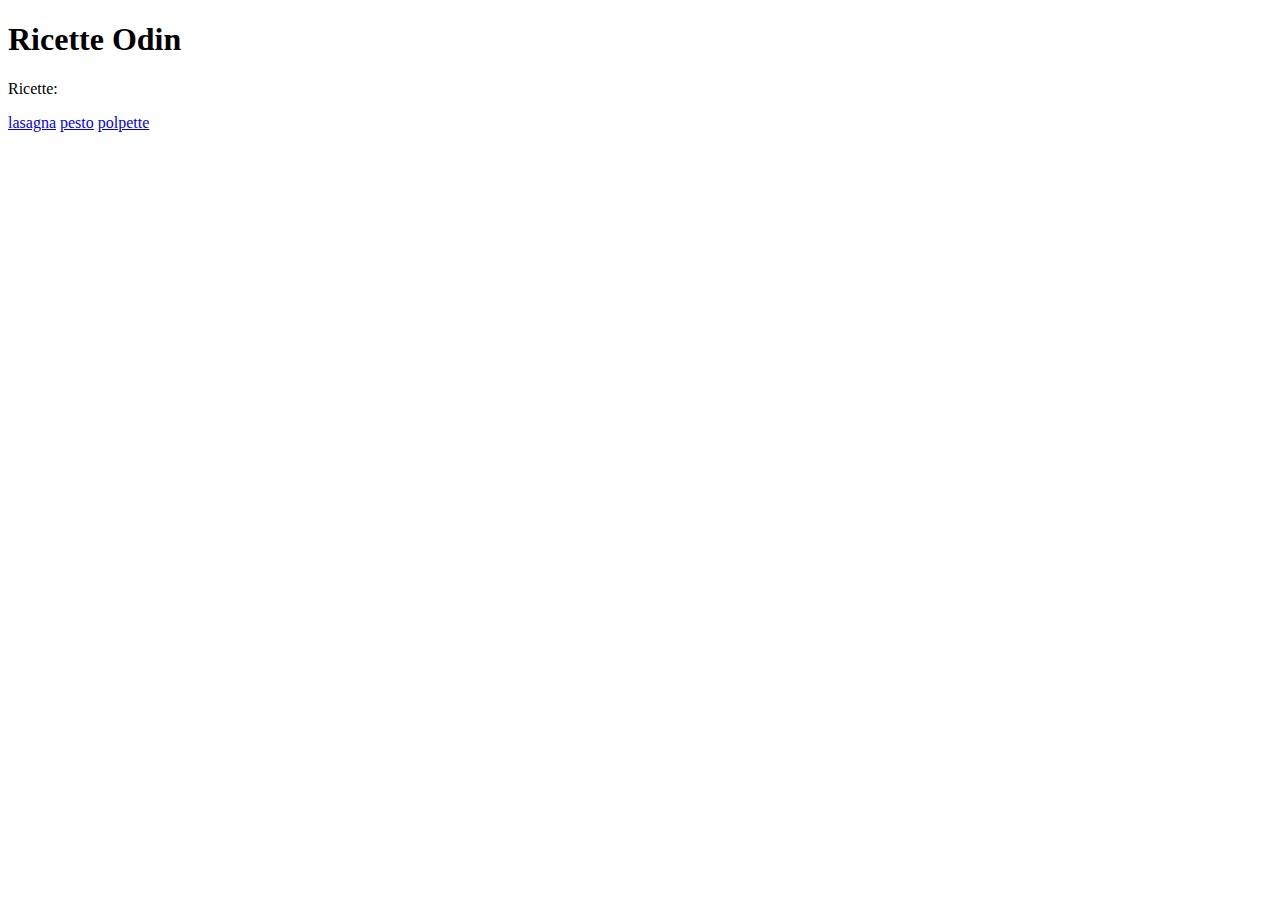
<file: index.html>
<!DOCTYPE html>
<html lang="en">
<head>
    <meta charset="UTF-8">
    <meta name="viewport" content="width=device-width, initial-scale=1.0">
    <title>Ricette Odin</title>
</head>
<body>
    <h1>Ricette Odin</h1>

    <p>Ricette:</p>
    <a href="recipes/lasagna.html">lasagna</a>
    <a href="recipes/pesto.html">pesto</a>
    <a href="recipes/polpette.html">polpette</a>
</body>
</html>
</file>
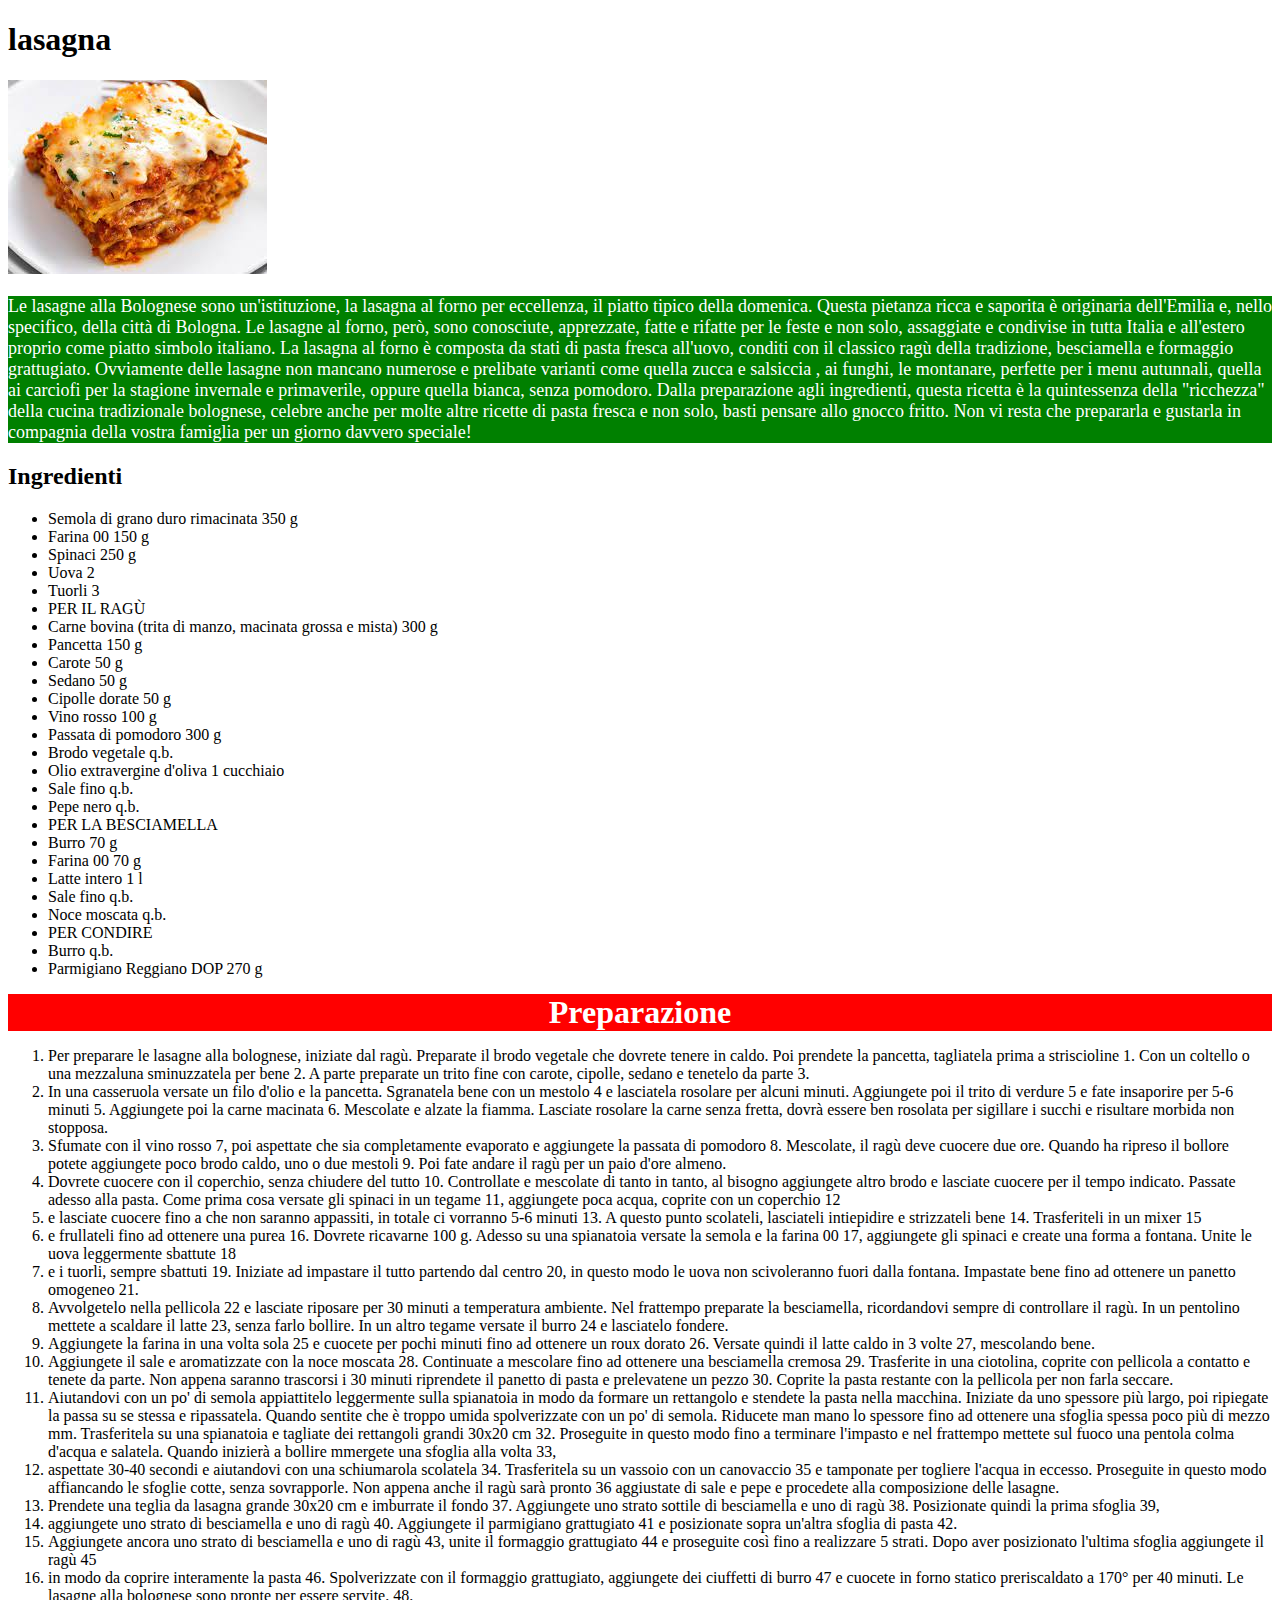
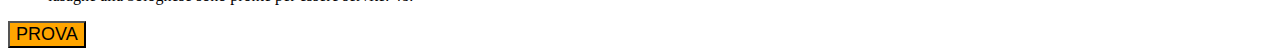
<file: recipes/lasagna.html>
<!DOCTYPE html>
<html lang="en">
<head>
    <meta charset="UTF-8">
    <meta name="viewport" content="width=device-width, initial-scale=1.0">
    <title>lasagna</title>
    <link rel="stylesheet" href="style.css" />
</head>
<body>
    <h1>lasagna</h1>

    <img src="../img/lasagna.jpeg" alt="lasagna">
    
    <p>Le lasagne alla Bolognese sono un'istituzione, la lasagna al forno per eccellenza,
        il piatto tipico della domenica. Questa pietanza ricca e saporita è originaria
        dell'Emilia e, nello specifico, della città di Bologna. Le lasagne al forno,
        però, sono conosciute, apprezzate, fatte e rifatte per le feste e non solo,
        assaggiate e condivise in tutta Italia e all'estero proprio come piatto
        simbolo italiano. La lasagna al forno è composta da stati di pasta fresca all'uovo,
        conditi con il classico ragù della tradizione, besciamella e formaggio grattugiato.
        Ovviamente delle lasagne non mancano numerose e prelibate varianti come quella zucca
        e salsiccia , ai funghi, le montanare, perfette per i menu autunnali, quella ai
        carciofi per la stagione invernale e primaverile, oppure quella bianca, senza pomodoro.
        Dalla preparazione agli ingredienti, questa ricetta è la quintessenza della "ricchezza"
        della cucina tradizionale bolognese, celebre anche per molte altre ricette di pasta
        fresca e non solo, basti pensare allo gnocco fritto. Non vi resta che prepararla e
        gustarla in compagnia della vostra famiglia per un giorno davvero speciale! </p>
    
    <h2>Ingredienti</h2>
    <ul>
        <li>Semola di grano duro rimacinata 350 g</li>
        <li>Farina 00 150 g</li>
        <li>Spinaci 250 g</li>
        <li>Uova 2</li>
        <li>Tuorli 3</li>
        <li>PER IL RAGÙ</li>
        <li>Carne bovina (trita di manzo, macinata grossa e mista) 300 g</li>
        <li>Pancetta 150 g</li>
        <li>Carote 50 g</li>
        <li>Sedano 50 g</li>
        <li>Cipolle dorate 50 g</li>
        <li>Vino rosso 100 g</li>
        <li>Passata di pomodoro 300 g</li>
        <li>Brodo vegetale q.b.</li>
        <li>Olio extravergine d'oliva 1 cucchiaio</li>
        <li>Sale fino q.b.</li>
        <li>Pepe nero q.b.</li>
        <li>PER LA BESCIAMELLA</li>
        <li>Burro 70 g</li>
        <li>Farina 00 70 g</li>
        <li>Latte intero 1 l</li>
        <li>Sale fino q.b.</li>
        <li>Noce moscata q.b.</li>
        <li>PER CONDIRE</li>
        <li>Burro q.b.</li>
        <li>Parmigiano Reggiano DOP 270 g</li>
    </ul>
    
    <div>Preparazione</div>
    <ol>
        <li>Per preparare le lasagne alla bolognese, iniziate dal ragù. Preparate il brodo vegetale che dovrete tenere in caldo. Poi prendete la pancetta, tagliatela prima a striscioline 1. Con un coltello o una mezzaluna sminuzzatela per bene 2. A parte preparate un trito fine con carote, cipolle, sedano e tenetelo da parte 3. </li>
        <li>In una casseruola versate un filo d'olio e la pancetta. Sgranatela bene con un mestolo 4 e lasciatela rosolare per alcuni minuti. Aggiungete poi il trito di verdure 5 e fate insaporire per 5-6 minuti 5. Aggiungete poi la carne macinata 6. Mescolate e alzate la fiamma. Lasciate rosolare la carne senza fretta, dovrà essere ben rosolata per sigillare i succhi e risultare morbida non stopposa.</li>
        <li>Sfumate con il vino rosso 7, poi aspettate che sia completamente evaporato e aggiungete la passata di pomodoro 8. Mescolate, il ragù deve cuocere due ore. Quando ha ripreso il bollore potete aggiungete poco brodo caldo, uno o due mestoli 9. Poi fate andare il ragù per un paio d'ore almeno.</li>
        <li>Dovrete cuocere con il coperchio, senza chiudere del tutto 10. Controllate e mescolate di tanto in tanto, al bisogno aggiungete altro brodo e lasciate cuocere per il tempo indicato. Passate adesso alla pasta. Come prima cosa versate gli spinaci in un tegame 11, aggiungete poca acqua, coprite con un coperchio 12 </li>
        <li>e lasciate cuocere fino a che non saranno appassiti, in totale ci vorranno 5-6 minuti 13. A questo punto scolateli, lasciateli intiepidire e strizzateli bene 14. Trasferiteli in un mixer 15</li>
        <li>e frullateli fino ad ottenere una purea 16. Dovrete ricavarne 100 g. Adesso su una spianatoia versate la semola e la farina 00 17, aggiungete gli spinaci e create una forma a fontana. Unite le uova leggermente sbattute 18</li>
        <li>e i tuorli, sempre sbattuti 19. Iniziate ad impastare il tutto partendo dal centro 20, in questo modo le uova non scivoleranno fuori dalla fontana. Impastate bene fino ad ottenere un panetto omogeneo 21.</li>
        <li>Avvolgetelo nella pellicola 22 e lasciate riposare per 30 minuti a temperatura ambiente. Nel frattempo preparate la besciamella, ricordandovi sempre di controllare il ragù. In un pentolino mettete a scaldare il latte 23, senza farlo bollire. In un altro tegame versate il burro 24 e lasciatelo fondere. </li>
        <li>Aggiungete la farina in una volta sola 25 e cuocete per pochi minuti fino ad ottenere un roux dorato 26. Versate quindi il latte caldo in 3 volte 27, mescolando bene. </li>
        <li>Aggiungete il sale e aromatizzate con la noce moscata 28. Continuate a mescolare fino ad ottenere una besciamella cremosa 29. Trasferite in una ciotolina, coprite con pellicola a contatto e tenete da parte. Non appena saranno trascorsi i 30 minuti riprendete il panetto di pasta e prelevatene un pezzo 30. Coprite la pasta restante con la pellicola per non farla seccare.</li>
        <li>Aiutandovi con un po' di semola appiattitelo leggermente sulla spianatoia in modo da formare un rettangolo e stendete la pasta nella macchina. Iniziate da uno spessore più largo, poi ripiegate la passa su se stessa e ripassatela. Quando sentite che è troppo umida spolverizzate con un po' di semola. Riducete man mano lo spessore fino ad ottenere una sfoglia spessa poco più di mezzo mm. Trasferitela su una spianatoia e tagliate dei rettangoli grandi 30x20 cm 32. Proseguite in questo modo fino a terminare l'impasto e nel frattempo mettete sul fuoco una pentola colma d'acqua e salatela. Quando inizierà a bollire mmergete una sfoglia alla volta 33,</li>
        <li>aspettate 30-40 secondi e aiutandovi con una schiumarola scolatela 34. Trasferitela su un vassoio con un canovaccio 35 e tamponate per togliere l'acqua in eccesso. Proseguite in questo modo affiancando le sfoglie cotte, senza sovrapporle. Non appena anche il ragù sarà pronto 36 aggiustate di sale e pepe e procedete alla composizione delle lasagne. </li>
        <li>Prendete una teglia da lasagna grande 30x20 cm e imburrate il fondo 37. Aggiungete uno strato sottile di besciamella e uno di ragù 38. Posizionate quindi la prima sfoglia 39,</li>
        <li>aggiungete uno strato di besciamella e uno di ragù 40. Aggiungete il parmigiano grattugiato 41 e posizionate sopra un'altra sfoglia di pasta 42.</li>
        <li>Aggiungete ancora uno strato di besciamella e uno di ragù 43, unite il formaggio grattugiato 44 e proseguite così fino a realizzare 5 strati. Dopo aver posizionato l'ultima sfoglia aggiungete il ragù 45</li>
        <li>in modo da coprire interamente la pasta 46. Spolverizzate con il formaggio grattugiato, aggiungete dei ciuffetti di burro 47 e cuocete in forno statico preriscaldato a 170° per 40 minuti. Le lasagne alla bolognese sono pronte per essere servite. 48.</li>
    </ol>  


<button>PROVA</button>

</body>
</html>
</file>
<file: recipes/style.css>
/* styles.css */

div {
    color: white;
    background-color: red;
    font-size: 32px;
    text-align: center;
    font-weight: bold;
  }
  
  p {
    color: white;
    background-color: green;
    font-size: 18px;
  }

  button {
    background-color: orange;
    font-size: 18px;
  }

/*
div: a red background, white text, a font size of 32px, center aligned, and bold
p: a green background, white text, and a font size of 18px
button: an orange background and a font size of 18px

*/
</file>
